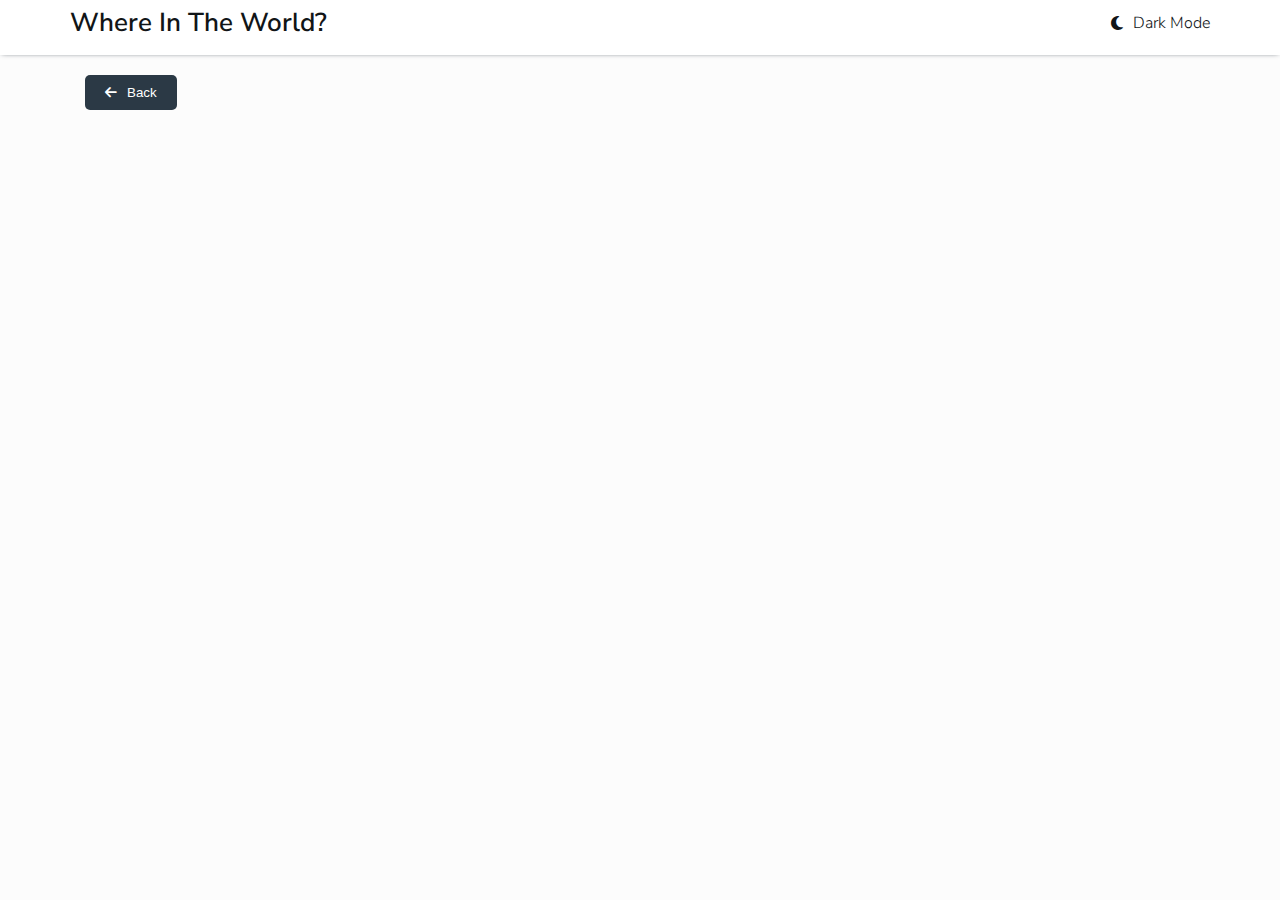
<file: details.html>
<!DOCTYPE html>
<html lang="en">
  <head>
    <meta charset="UTF-8" />
    <meta name="viewport" content="width=device-width, initial-scale=1.0" />
    <link rel="stylesheet" href="./style.css" />
    <link
      rel="stylesheet"
      href="https://cdnjs.cloudflare.com/ajax/libs/font-awesome/6.5.0/css/all.min.css"
    />
    <link rel="preconnect" href="https://fonts.googleapis.com" />
    <link rel="preconnect" href="https://fonts.gstatic.com" crossorigin />
    <link
      href="https://fonts.googleapis.com/css2?family=Nunito+Sans:ital,opsz,wght@0,6..12,200..1000;1,6..12,200..1000&display=swap"
      rel="stylesheet"
    />
    <title>Document</title>
  </head>
  <body class="details">
    <header>
      <div class="header container">
        <h1>where in the world?</h1>
        <div class="theme-button">
          <i class="fas fa-moon"></i>
          <p>Dark Mode</p>
        </div>
    </header>

    <div class="container">
      <button class="back"> <i class="fas fa-arrow-left"></i> Back</button>

      <div id="details">
    </div>
        
  </div>
    <script>
      const themeBtn = document.querySelector(".theme-button");
      const themeText = document.querySelector(".theme-button p");
      const btn = document.querySelector(".back");
      const currentTheme = localStorage.getItem("theme");

      if (currentTheme) {
        if (currentTheme === "dark") {
          document.body.classList.add("theme");
          themeText.textContent = "Light Mode";
        } else {
          document.body.classList.remove("theme");
          themeText.textContent = "Dark Mode";
        }
      } else {
        console.log("no");
      }
      themeBtn.addEventListener("click", () => {
        if (themeText.textContent === "Dark Mode") {
          document.body.classList.add("theme");
          localStorage.setItem("theme", "dark");
          themeText.textContent = "Light Mode";
        } else {
          document.body.classList.remove("theme");
          themeText.textContent = "Dark Mode";
          localStorage.setItem("theme", "light");
        }
      });

      btn.addEventListener("click", ()=> {
        window.location.href = 'index.html'
      })

      let countryName = localStorage.getItem("counteryName");
      
      
      fetch("data.json")
        .then((res) => res.json())
        .then((data) => {
          let country = data.find((item) => 
          item.name && item.name.toLowerCase() === countryName.toLowerCase()
        );
          if (country) {
            document.querySelector("#details").innerHTML = `
            <div class="image">
                <img src="${country.flags.png}" />
            </div>
            <div class="info">
              <h3>${country.name}</h3>
              <div class="info-details">
                <ul>
                  <li>Native Name: <span>${country.nativeName} </span></li>
                  <li>Populatin: <span>${country.population} </span></li>
                  <li>Region: <span>${country.region} </span></li>
                  <li>Sub Region: <span>${country.subregion} </span></li>
                  <li>Capital: <span>${country.capital} </span></li>
                </ul>
                <ul>
                  <li>Top Level Domain: <span>${country.topLevelDomain} </span></li>
                  <li>Currencies: <span>${country.currencies[0]["name"]} </span></li>
                  <li>Languages:  <span>${ country.languages.map((item) => {return " " + item.name})} </span></li>
                </ul>
              </div>
              <div class="border-countries">Border Countries: ${
                country.borders ? `${country.borders.map((code) => {
                  let match = data.find(c => c.alpha3Code === code)
                 return `<span>${match ? match.name : code}</span>`
                }).join("")
                    } }` : "Not Found Border Countries" } </div>
              </div>
          </div>
            `
          }
        });
    </script>
  </body>
</html>
</file>
<file: style.css>
/* Start global  */
:root {
  --darkModeElement: hsl(209, 23%, 22%);
  --darkModeBakground: hsl(207, 26%, 17%);
  --lightModeText: hsl(200, 15%, 8%);
  --lightModeInput: hsl(0, 0%, 50%);
  --lightModeBakground: hsl(0, 0%, 99%);
  --white: hsl(0, 100%, 100%);
}
* {
  margin: 0;
  padding: 0;
  box-sizing: border-box;
}
body {
  font-family: "Nunito Sans", sans-serif;
  color: var(--white);
  background-color: var(--lightModeBakground);
  color: var(--lightModeText);
}

.container {
  padding-left: 15px;
  padding-right: 15px;
  margin-left: auto;
  margin-right: auto;
}

/* Small */
@media (min-width: 768px) {
  .container {
    width: 750px;
  }
}
/* Medium */
@media (min-width: 992px) {
  .container {
    width: 970px;
  }
}
/* Large */
@media (min-width: 1199px) {
  .container {
    width: 1170px;
  }
}
/* End global  */
/* Start Component */
.theme {
  background-color: var(--darkModeBakground);
}
ul {
  list-style: none;
}
/* End Component */
/*Start Header*/
header {
  width: 100%;
  padding: 5px 10px 15px;
  background-color: var(--white);
  box-shadow: 0px 0px 5px -2px var(--darkModeBakground);
}
.theme header {
  background-color: var(--darkModeElement);
  color: var(--white);
}
header .header {
  display: flex;
  align-items: center;
  justify-content: space-between;
}
.header h1 {
  font-size: 26px;
  text-transform: capitalize;
  font-weight: 600;
}
.theme-button {
  display: flex;
  align-items: center;
  gap: 10px;
  cursor: pointer;
}
.theme-button p {
  font-weight: 300;
}
/*End Header*/

/*Start Content*/
.content {
  padding-top: 50px;
}
.top {
  display: flex;
  align-items: center;
  justify-content: space-between;
}
.top .search-input {
  display: flex;
  gap: 20px;
  padding: 10px;
  background-color: var(--white);
  box-shadow: 0px 0px 5px -2px var(--darkModeBakground);
  border-radius: 5px;
}
.theme .top .search-input {
  background-color: var(--darkModeElement);
  box-shadow: 0px 0px 5px -2px var(--darkModeBakground);
}
.top .search-input i {
  color: var(--lightModeInput);
  font-size: 14px;
  cursor: pointer;
}
.theme .top .search-input i {
  color: var(--white);
}

.top .search-input input {
  border: none;
  outline: none;
  color: var(--lightModeInput);
}
.theme .top .search-input input {
  color: var(--white);
  background-color: var(--darkModeElement);
}
.theme .top .search-input input::placeholder {
  color: var(--white);
}
.top select {
  background-color: var(--white);
  box-shadow: 0px 0px 5px -2px var(--darkModeBakground);
  border-radius: 5px;
  border: none;
  outline: none;
  padding: 10px 5px;
}
.theme .top select {
  background-color: var(--darkModeElement);
  color: var(--white);
}

.countries {
  padding-top: 50px;
  display: grid;
  grid-template-columns: repeat(auto-fill, minmax(220px, 1fr));
  gap: 50px;
  padding-bottom: 100px;
}
.country {
  border-radius: 5px;
  background-color: var(--white);
  box-shadow: 0px 0px 5px -2px var(--darkModeBakground);
  cursor: pointer;
}
.theme .country {
  background-color: var(--darkModeElement);
  color: var(--white);
}
.country .info {
  padding: 10px 15px;
  font-size: 16px;
}
.country .info h3 {
  margin-bottom: 10px;
  font-weight: 400;
}
.country .info p {
  font-size: 14px;
  font-weight: 300;
}
.country .info span {
  color: var(--lightModeInput);
  margin-left: 5px;
}
.country img {
  width: 100%;
  height: 50%;
  overflow: hidden;
  border-radius: 5px 5px 0 0;
}

/*End Content*/

.details button.back {
  display: flex;
  gap: 10px;
  align-items: center;
  margin: 20px 15px;
  padding: 10px 20px;
  border: none;
  border-radius: 5px;
  background-color: var(--darkModeElement);
  color: var(--white);
  cursor: pointer;
}

.details #details {
  display: flex;
  align-items: center;
  justify-content: space-between;
  margin-top: 50px;
  padding-bottom: 100px;
}
.details #details .image {
  width: 40%;
  height: 300px;
}
.details #details .image img {
  width: 100%;
  height: 100%;
}
.details #details .info {
  width: 50%;
}
.details #details .info h3 {
  color: var(--white);
  font-size: 28px;
  margin-bottom: 30px;
}
.details #details .info .info-details {
  display: flex;
  gap: 15px;
}
.details #details .info .info-details li {
  color: var(--white);
  margin-bottom: 10px;
}
.details #details .info .info-details li span {
  color: var(--lightModeInput);
  margin-left: 5px;
}
.details #details .info .border-countries {
  color: var(--white);
  margin-top: 50px;
}
.details #details .info .border-countries span {
  color: var(--lightModeInput);
  margin-left: 15px;
}

@media (max-width: 991px) {
  .details #details {
    flex-direction: column;
  }
  .details #details .image {
    width: 100%;
    height: 400px;
    margin-bottom: 50px;
  }
  .details #details .info {
    width: 100%;
  }
}
@media (max-width: 567px) {
  .details #details .info .info-details {
    flex-direction: column;
  }
  .header h1 {
    font-size: 22px;
    text-transform: capitalize;
    font-weight: 500;
  }
}
</file>
